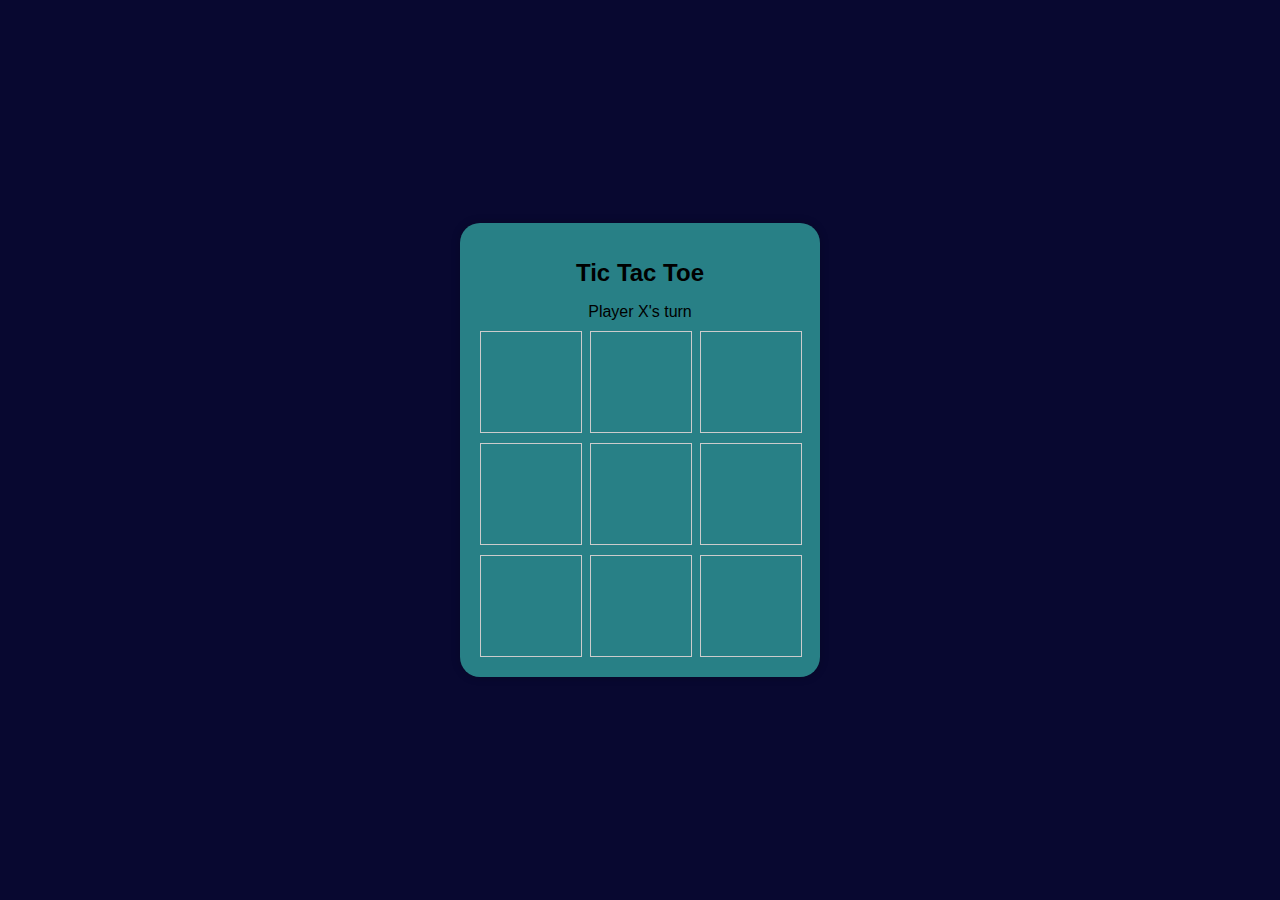
<file: codecasa/tic_tac_toe/index.html>
<!DOCTYPE html>
<html>
<head>
  <link rel="stylesheet" type="text/css" href="style.css">
</head>
<body>
  <div class="tic-tac-toe">
    <h1>Tic Tac Toe</h1>
    <div class="message">Player X's turn</div>
    <div class="board">
      <div class="cell" data-cell></div>
      <div class="cell" data-cell></div>
      <div class="cell" data-cell></div>
      <div class="cell" data-cell></div>
      <div class="cell" data-cell></div>
      <div class="cell" data-cell></div>
      <div class="cell" data-cell></div>
      <div class="cell" data-cell></div>
      <div class="cell" data-cell></div>
    </div>
  </div>
  <script src="script.js"></script>
</body>
</html>
</file>
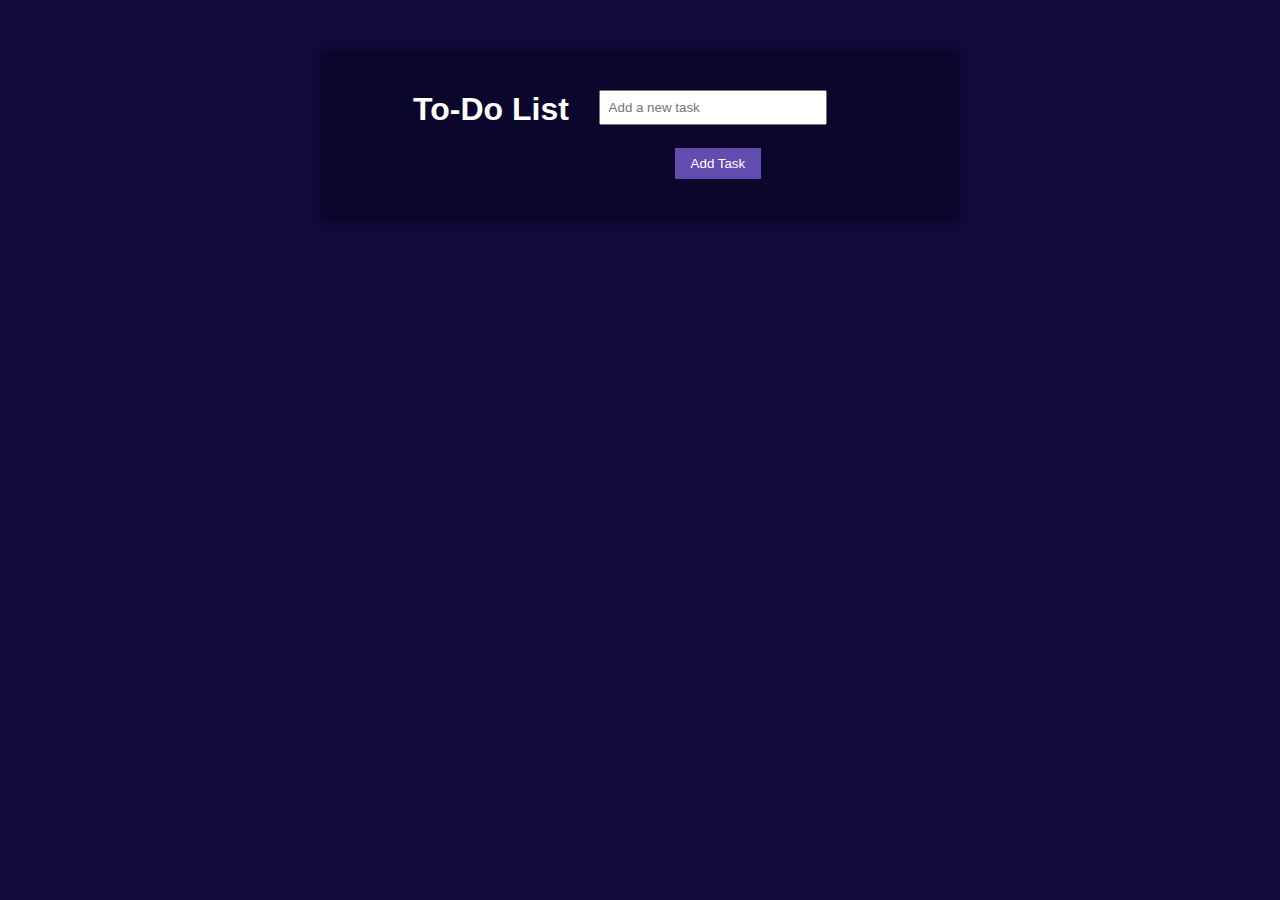
<file: codecasa/to_do_list/index.html>
<!DOCTYPE html>
<html lang="en">
<head>
    <meta charset="UTF-8">
    <meta name="viewport" content="width=device-width, initial-scale=1.0">
   
    <title>To-Do List</title>
    <link rel="stylesheet" href="styles.css">
</head>
<body>
    <div class="container">
        <h1>To-Do List</h1>
        <div id="app">
            <input type="text" id="taskInput" placeholder="Add a new task">
            <button onclick="addTask()">Add Task</button>
            <ol id="taskList"></ol>
        </div>
    </div>
    <script src="script.js"></script>
</body>
</html>
</file>
<file: codecasa/tic_tac_toe/style.css>
body {
    display: flex;
    justify-content: center;
    align-items: center;
    height: 100vh;
    margin: 0;
    background-color: rgb(8, 8, 48);
    font-family: Verdana, Geneva, Tahoma, sans-serif;
  }
  
  .tic-tac-toe {
    text-align: center;
    background-color: #288086;
    padding: 20px;
    box-shadow: 0px 0px 10px rgba(0, 0, 0, 0.2);
    border-radius: 20px;
  }
  
  h1 {
    font-size: 24px;
  }
  
  .message {
    margin: 10px 0;
  }
  
  .board {
    display: grid;
    grid-template-columns: repeat(3, 100px);
    gap: 10px;
    justify-content: center;
  }
  
  .cell {
    width: 100px;
    height: 100px;
    font-size: 36px;
    display: flex;
    align-items: center;
    justify-content: center;
    cursor: grab;
    border: 1px solid #ccc;
  }
  
  .cell[data-cell]:hover {
    background-color: rgb(65, 117, 113);
  }
</file>
<file: codecasa/to_do_list/styles.css>
body {
    font-family: Verdana, Geneva, Tahoma, sans-serif;
    margin: 0;
    padding: 0;
    background-color: rgb(19, 9, 58)
}

.container {
    max-width: 600px;
    margin: 50px auto;
    background-color: #0b062c;
    padding: 20px;
    border-radius: 8px;
    box-shadow: 0 0 10px rgba(0, 0, 0, 0.1);
    display: flex;
    justify-content: center;
    text-align: center;
    
}

h1 {
    text-align: center;
    color: #ffffff;
}

#app {
    margin-top: 20px;
}

input {
    width: 70%;
    padding: 8px;
    margin-right: 10px;
}

button {
    margin-top: 23px;
    padding: 8px 16px;
    background-color: #634caf;
    color: #fff;
    border: none;
    cursor: pointer;
    text-align: center;
}

button:hover {
    background-color: #42499e;
}

ol {
    list-style: none;
    margin-top: 23px;
    padding: 0;
}

li {
    margin: 10px 0;
    padding: 10px;
    border-radius: 4px;
    background-color: #dff0d8;
    display: flex;
    justify-content: space-between;
    align-items: center;
}
</file>
